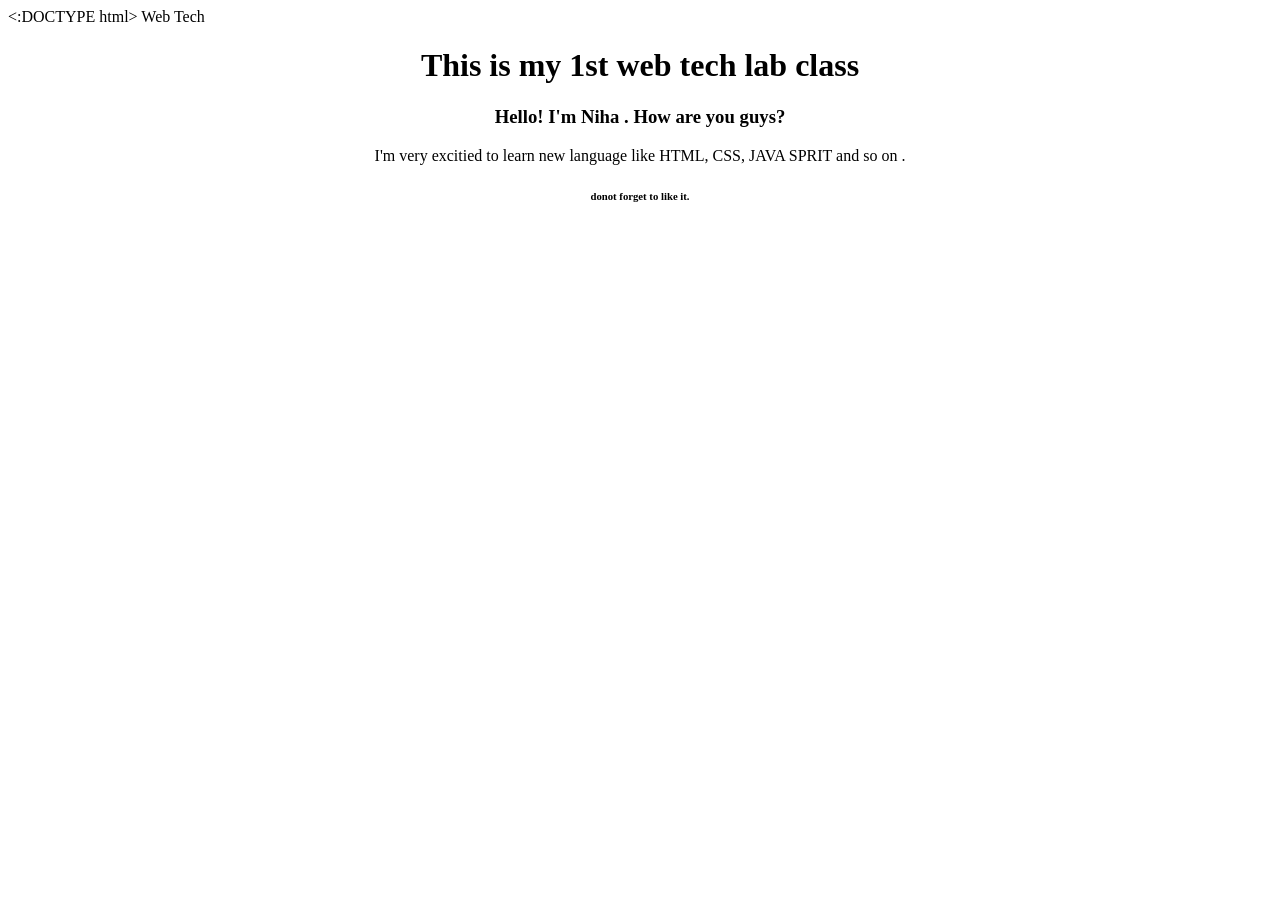
<file: index.html>
<:DOCTYPE html>
<html>
    <head>
        <tittle>
            Web Tech
        </tittle>
    </head>

    <body>
        <center><h1>
            This is my 1st web tech lab class
            
        </h1>
    <h3> Hello! I'm Niha . How are you guys?</h3>
    <p>
        I'm very excitied to learn new language like HTML, CSS, JAVA SPRIT and so on .
<h6>donot forget to like it. </h6>
    </p>
</center>
    </body>
</html>




</:DOCTYPE>
</file>
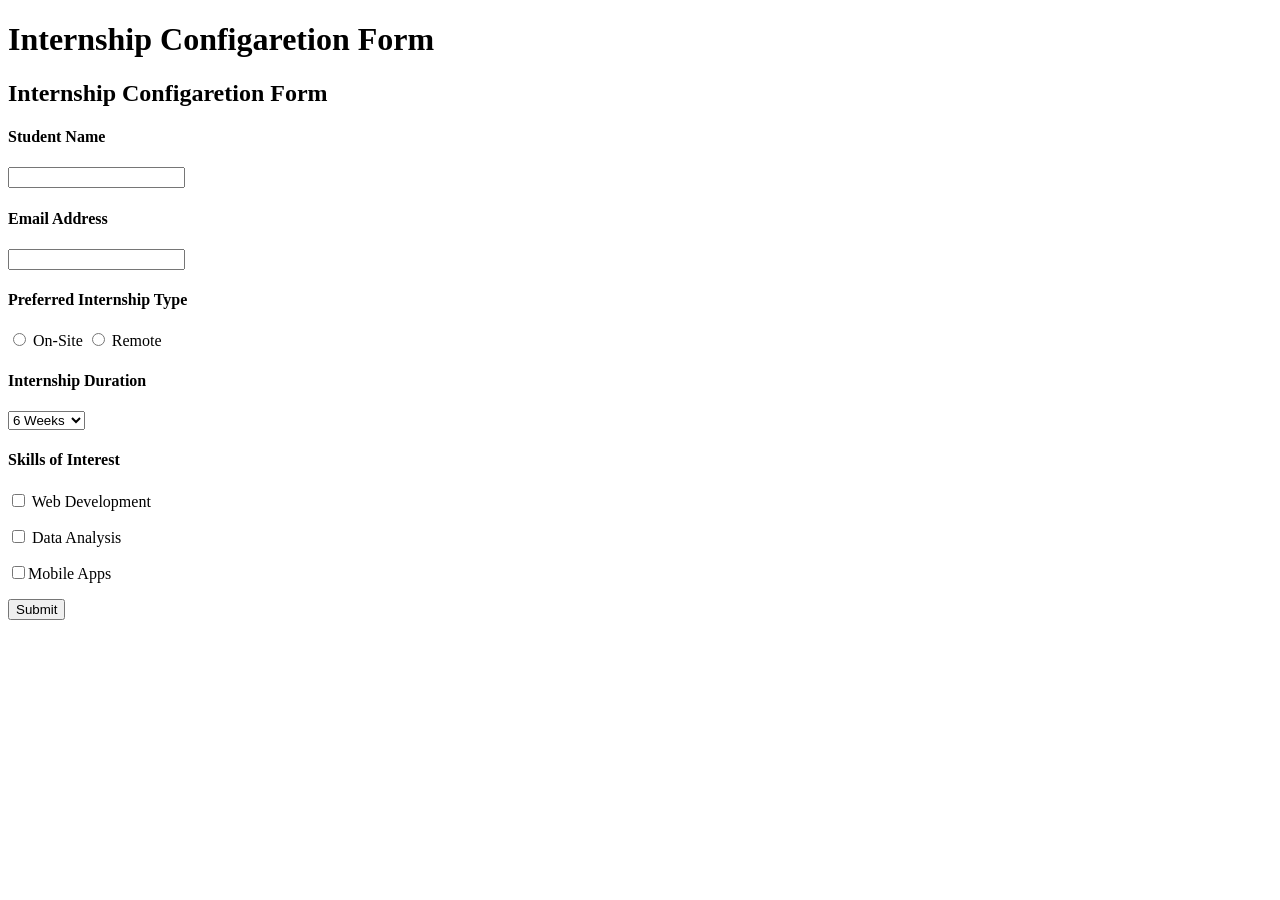
<file: lab 2.html>
<!DOCTYPE html>
    <head>
        <tittle>
          <h1>  Internship Configaretion Form</h1>
        </tittle>
    </head>
    <body>
 <h2>Internship Configaretion Form</h2>
 <h4>Student Name</h4>
 <input type="text">
  <h4>Email Address</h4>
  <input type="text">
  <h4>Preferred Internship Type</h4>
  <input type="radio"name="type" > On-Site
  <input type="radio"name="type" > Remote
<h4>Internship Duration</h4>
<select>
    <option>6 Weeks</option>
    <option>3 months</option>
</select>
  <h4>Skills of Interest</h4>
  <input type="checkbox"name="type" > Web Development
  <p> </p>
  <input type="checkbox"name="type" > Data Analysis
   <p> </p>
  <input type="checkbox"name="type" >Mobile Apps
  <p> </p>
   <input type="Submit">
    </body>
</!DOCTYPE>
</file>
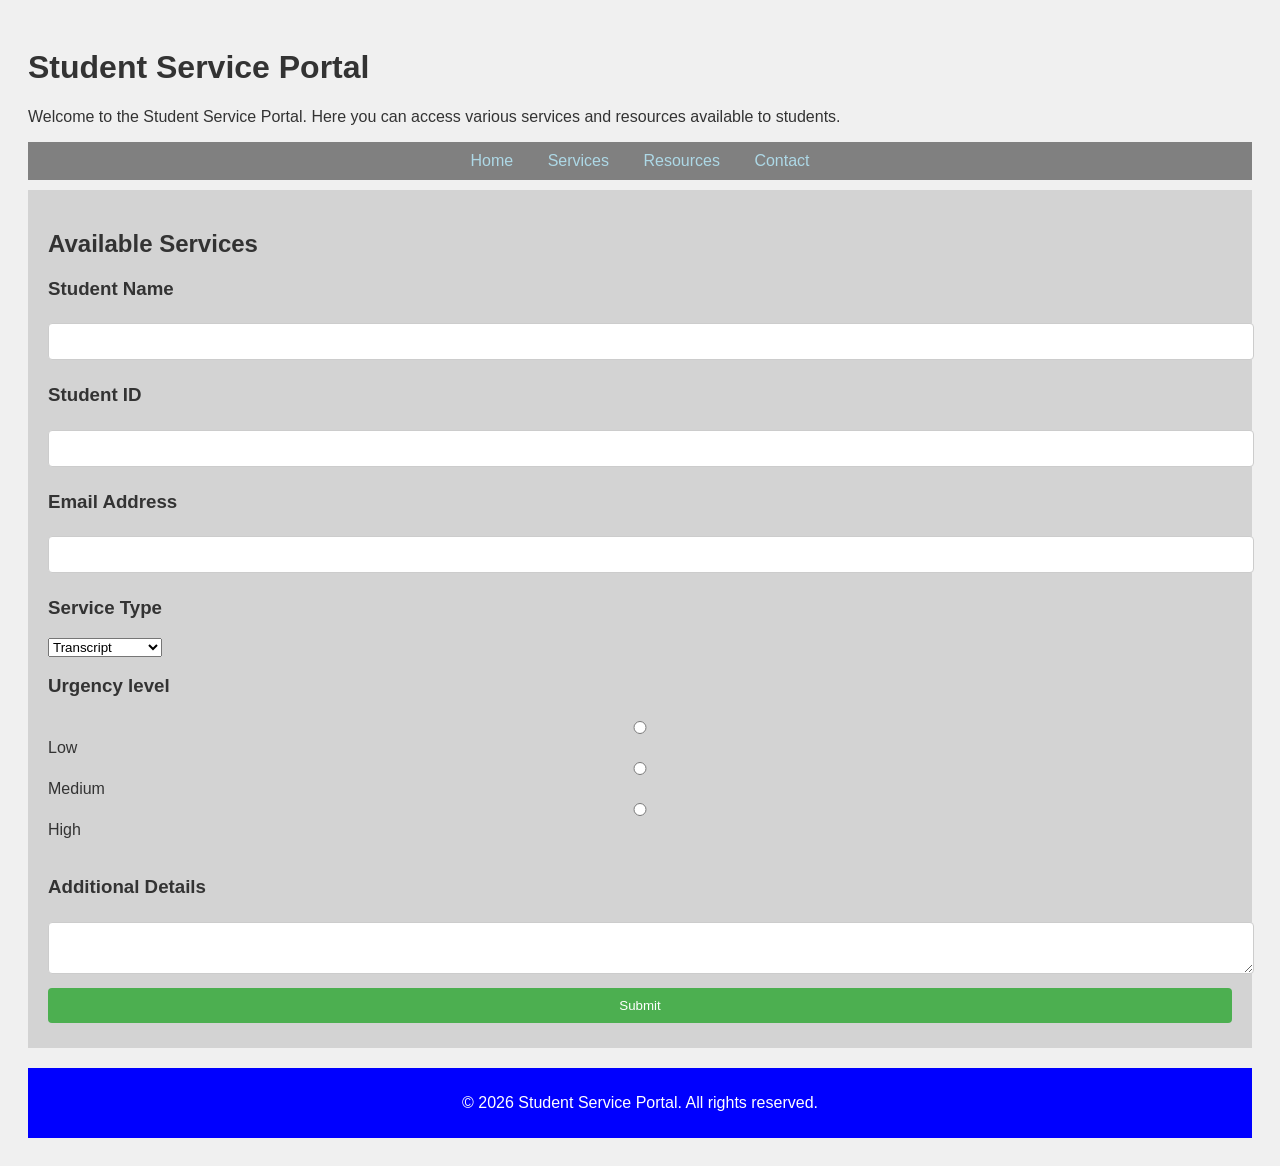
<file: lab3.html>
<!DOCTYPE html>
<html>
    <head>
       
        <title>Student Service Portal</title>
        <link rel="stylesheet" href="style.css">
        </head>
        <body>
        <h1>Student Service Portal</h1>
<p>Welcome to the Student Service Portal. Here you can access various services and resources available to students.</p>
<nav>
    
        <a href="Home">Home</a>
        <a href="services">Services</a>
        <a href="resource">Resources</a>
        <a href="contact">Contact</a>
</nav>
<main>
    <h2>Available Services</h2>
    <form>
    <h3>Student Name</h3>
        <input type="text" required><br>
        <h3>Student ID</h3>
        <input type="text"maxlenght="10"required>
         <h3>Email Address</h3>
        <input type="text" required><br>
         <h3> Service Type</h3>
        <select>
            <option>Transcript</option>
            <option>ID Card</option>
            <option>General Inquiry</option>
        </select><br>
        <h3>Urgency level</h3>
        <input type="radio" name="level" value="low"> Low<br>
        <input type="radio" name="level" value="medium"> Medium<br>
        <input type="radio" name="level" value="high"> High<br>
        <br>
        <h3>Additional Details</h3>
        <textarea name="details" required></textarea><br>
        
        <input type="Submit" value="Submit"><br>
    </form>

    </main>
    <footer>
        <p>&copy; 2026 Student Service Portal. All rights reserved.</p>
    </footer>
</html>
</file>
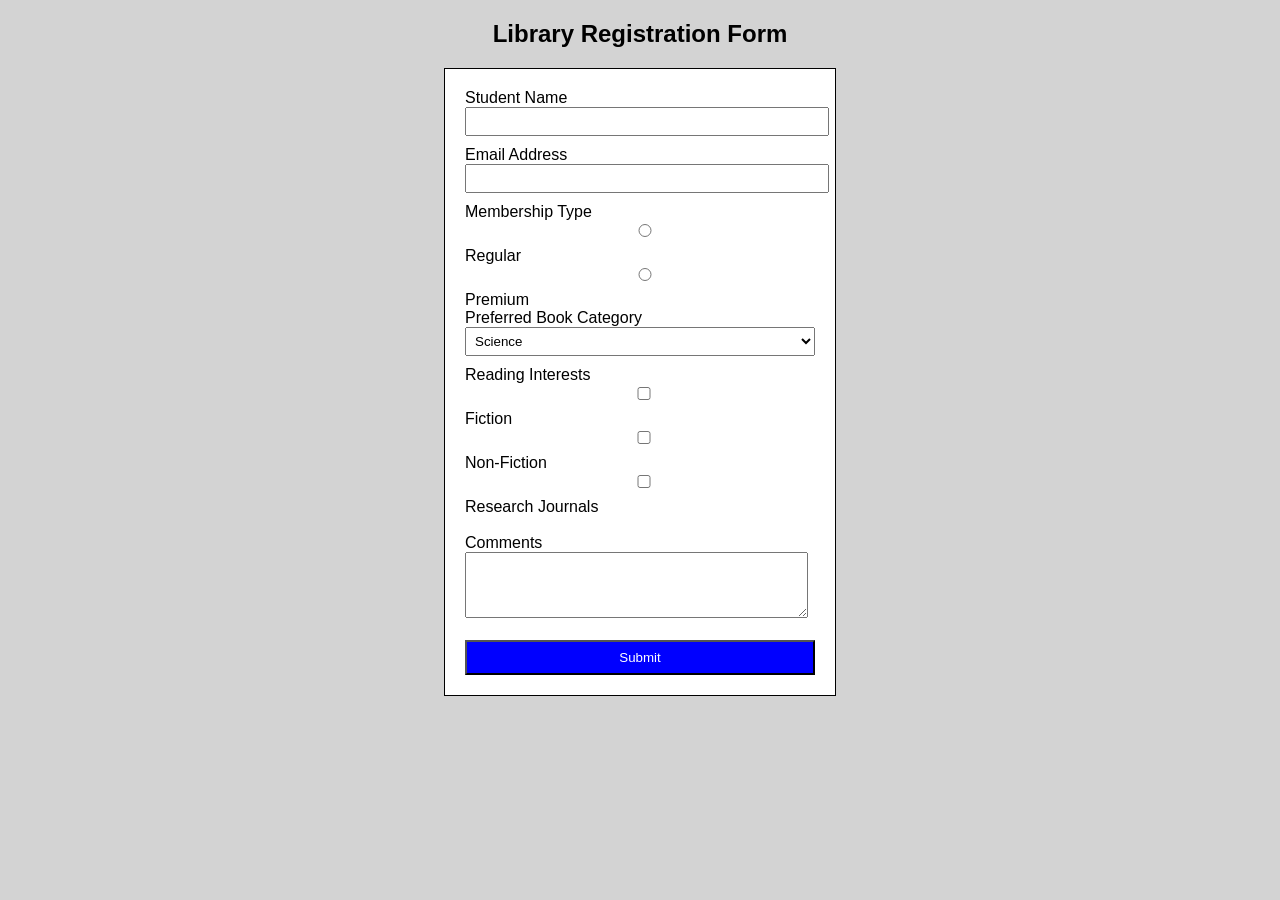
<file: n.html>
<!DOCTYPE html>
<html>
<head>
    <title>Library Registration Form</title>

    <style>
        body{
            font-family: Arial;
            background-color: lightgray;
        }

        form{
            background-color: white;
            width: 350px;
            margin: auto;
            padding: 20px;
            border: 1px solid black;
        }

        input, select{
            width: 100%;
            margin-bottom: 10px;
            padding: 5px;
        }

        button{
            width: 100%;
            padding: 8px;
            background-color: blue;
            color: white;
        }
    </style>

</head>

<body>

<h2 align="center">Library Registration Form</h2>

<form>

<label>Student Name</label>
<input type="text" required>

<label>Email Address</label>
<input type="email" required>

<label>Membership Type</label><br>
<input type="radio" name="type"> Regular
<input type="radio" name="type"> Premium
<br>

<label>Preferred Book Category</label>
<select>
    <option>Science</option>
    <option>Technology</option>
    <option>Literature</option>
    <option>History</option>
</select>

<label>Reading Interests</label><br>
<input type="checkbox"> Fiction<br>
<input type="checkbox"> Non-Fiction<br>
<input type="checkbox"> Research Journals<br><br>

<label>Comments</label><br>
<textarea rows="4" cols="40"></textarea>
<br><br>

<button type="submit">Submit</button>

</form>

</body>
</html>
</file>
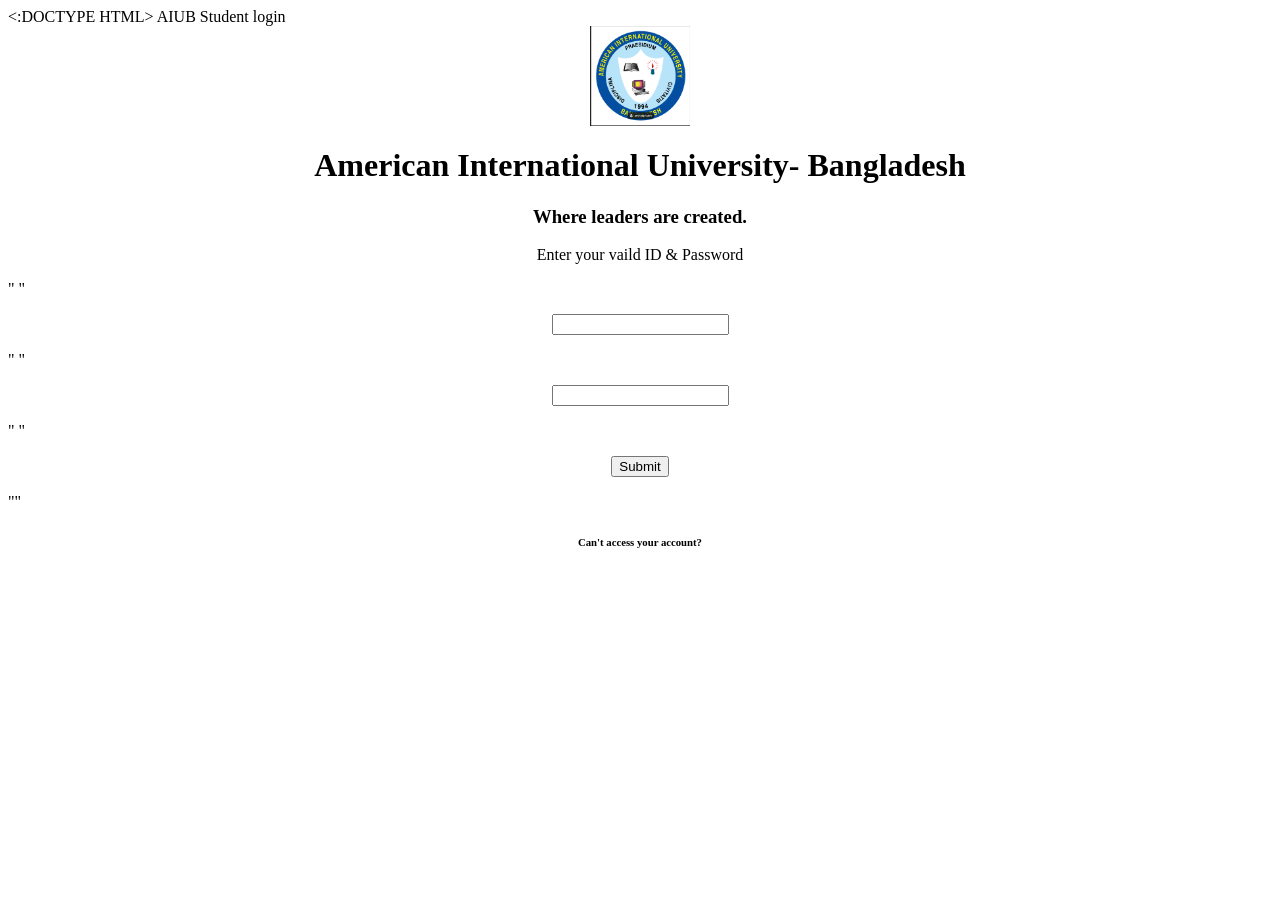
<file: practice.html>
<:DOCTYPE HTML>
    <html>
        <head>
            <tittle>
                AIUB Student login
            </tittle>   
        </head>
        <body>
            <center>
                <img src="Screenshot 2026-06-21 011052.png" alt ="AIUB Logo"
                width =100>
            </center>
            <h1>
            <center> 
                American International University- Bangladesh
                </center>
            </h1>
            <h3>
                <center>
                Where leaders are created.
                </center>
            </h3>
          <p>
            <center>
            Enter your vaild ID & Password 
        </center>
        <p>" "</p>
    </p>
    <center>
        <input type="text">
        </center>
        
        <p>" "</p>
        
        <center>
        <input type="number">
        </center>
        <p>" "</p>
       <center>
         <input type="Submit">
         </center>
         <p>""</p>
          <center>
           <h6>Can't access your account?</h6>
       </center>
        </body>
    </html>
</:DOCTYPE>
</file>
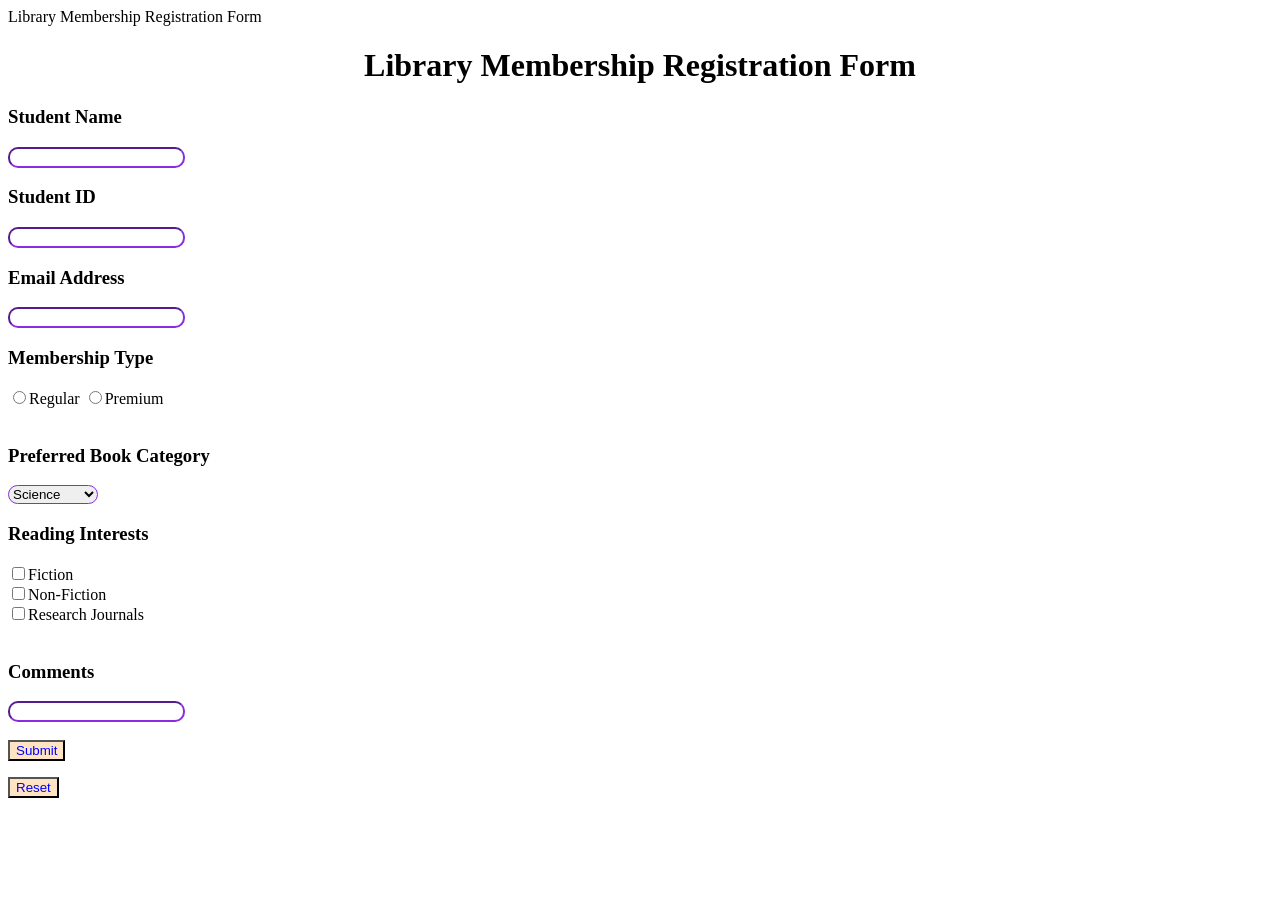
<file: practice2.html>
<!DOCTYPE html>
<html>
    <head>Library Membership Registration Form
    </head>
</html>
<style>
    body{
        font-family: Cambria, Cochin, Georgia, Times, 'Times New Roman', serif;
        font-size: medium ;
        font-display: auto;
    }

form{
    background-color: lightblue;
    width:300px;
    margin:auto ;
    box-shadow: 0cap;
    border-radius: 1 px solid blue;
}
        input, select{
            border-radius: 10px;
            border-color: blueviolet;
            width: 20 px;

        }
        button{
            width: 100 px;
            background-color: bisque;
            color: blue;
        }

</style>
<center><h1>Library Membership Registration Form</h1></center>
<body>
    <h3>Student Name</h3>
    <input type = "text" required>
<h3>Student ID</h3>
    <input type = "text"required >
<h3>Email Address</h3>
    <input type = "text"required>
<h3>Membership Type</h3>
    <input type = "radio" name="type">Regular
    <input type = "radio" name="type">Premium
    </br>
    <br>
    <h3>Preferred Book Category</h3>
    <select>
        <option>Science</option>
        <option>Technology</option>
        <option>Literature</option>
        <option>History</option>
        

    </select>

    
<h3>Reading Interests</h3>
    <input type = "checkbox" name="type">Fiction</br>
    <input type = "checkbox" name="type">Non-Fiction</br>
    <input type = "checkbox" name="type">Research Journals</br>
<br>
<h3>Comments</h3>
<input type = "text"></br>
<br>
    <button type = "Submit"> Submit</button>
    <br>
    <p>  </p>
     <button type = "Reset">Reset</button>
     <br>
</body>
</file>
<file: style.css>
body{
    font-family: Arial, sans-serif;
    background-color: #f0f0f0;
    color: #333;
margin: 25 px;
    padding: 20px;
}
header{
    background-color: #4CAF50;
    color: blue;
    padding: 10px 0;
    text-align: center;
}
nav{
    background-color:gray;
    text-align: center;
    margin: 10px 0;
}
nav a{
    color: lightblue;
    text-decoration: none;
    padding: 10px 15px;
    display: inline-block;
}
main{
    background-color: lightgray;
    padding: 20px;
    margin: 10px 0;
}
input,
textarea{
    width: 100%;
    padding: 10px;
    margin: 5px 0;
    border: 1px solid #ccc;
    border-radius: 4px;
}
input[type="submit"]{
    background-color: #4CAF50;
    color: white;
    border: none;
    cursor: pointer;
}
input[type="submit"]:hover{
    background-color: #45a049;
}
footer{
    background-color:blue;
    color: white;
    text-align: center;
    padding: 10px 0;
    margin-top: 20px;
}
</file>
